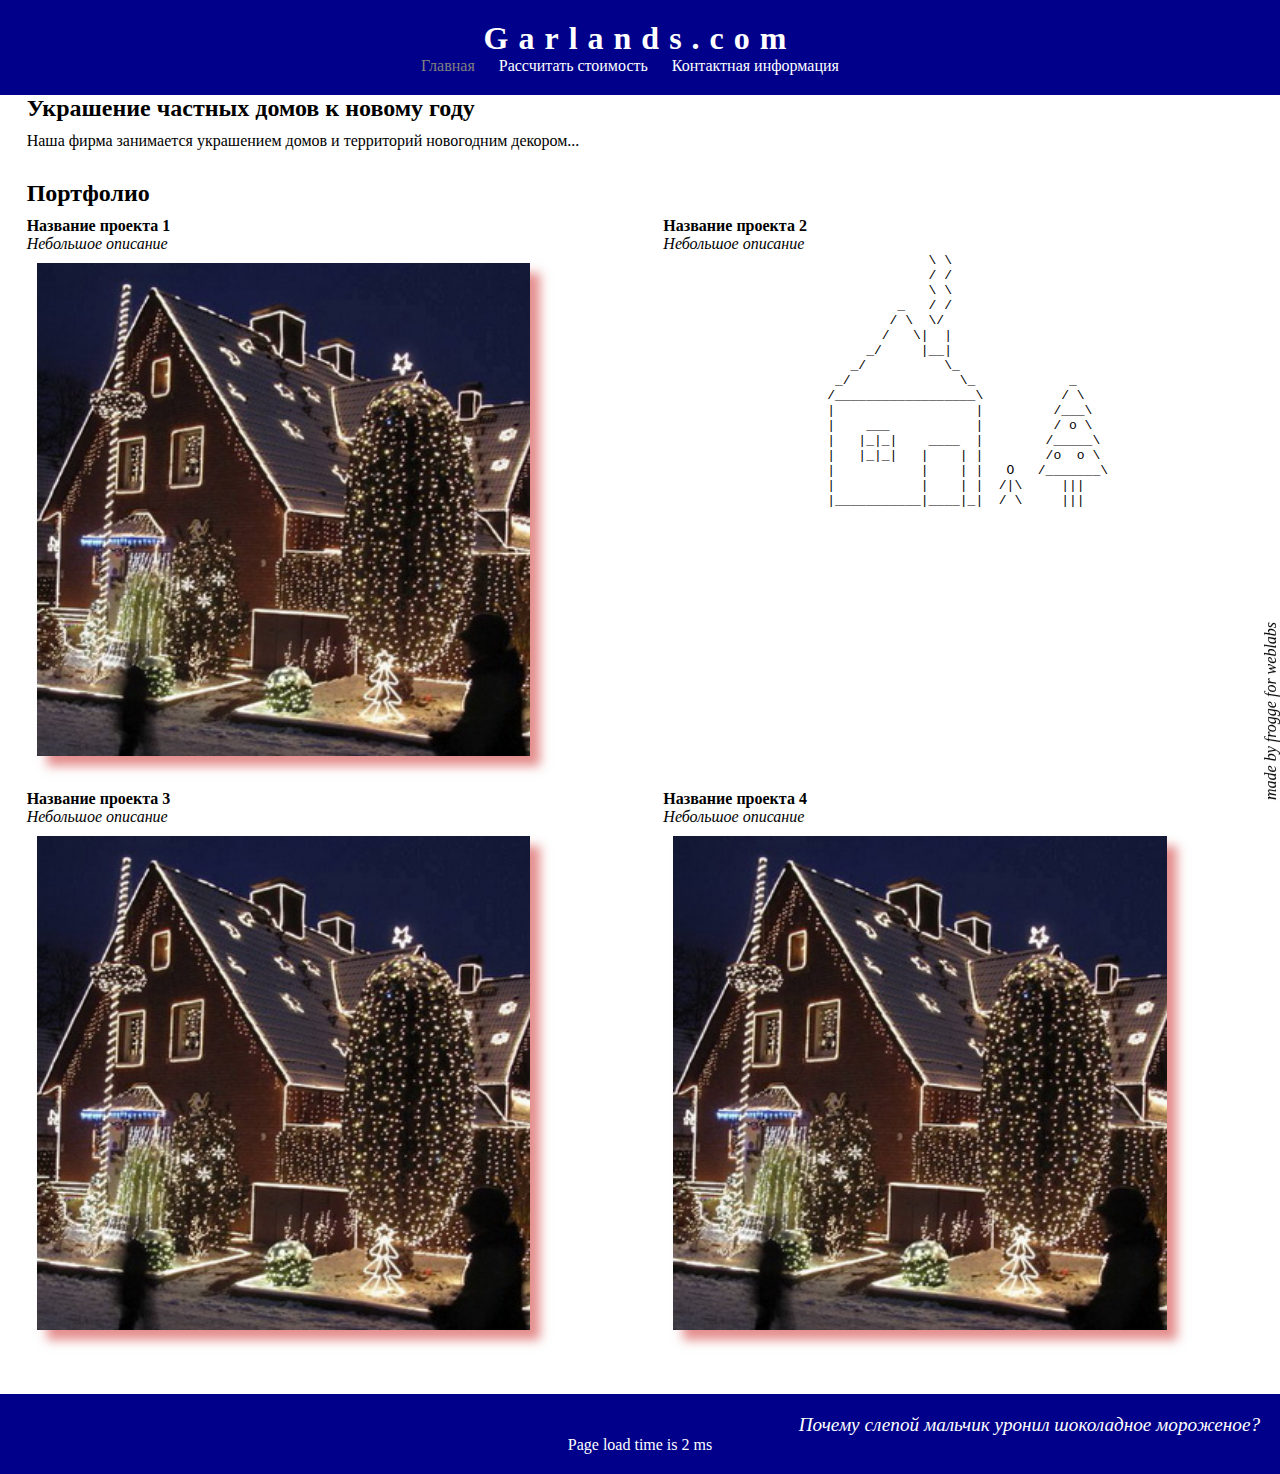
<file: index.html>
<!DOCTYPE html>
<html lang="ru">
    <head>
        <title>Garlands</title>
        <link href="fonts.css" rel="stylesheet">
        <meta charset="utf-8">
        <meta name="keywords" content="украшение домов, новогодние гирлянды, Москва">
        <meta name="description" content="Украшение частных домов, территории, новогодние гирлянды, Москва">
        <!-- <script src="scripts/snow_script.js"></script> -->
        <script src="scripts/loadtime_script.js"></script>
        <script src="scripts/menu_script.js"></script>
    </head>
    <body>
        <header>
            <h1>Garlands.com</h1>
            <nav>
                <ul>
                    <li><a class="menu-item" href="index.html">Главная</a></li>
                    <li><a class="menu-item" href="CalculationPage.html">Рассчитать стоимость</a></li>
                    <li><a class="menu-item" href="ContactsPage.html">Контактная информация</a></li>
                </ul>
            </nav>
        </header>

        <main>
            <section id="main">
                <h3>Украшение частных домов к новому году</h3>
                <p>
                    Наша фирма занимается украшением домов и территорий новогодним декором...
                </p>
            </section>
            
            <section id="projects">
                <article><h3>Портфолио</h3></article>
                <article>
                    <h4>Название проекта 1</h4>
                    <p><i>Небольшое описание</i></p>
                    <img src="images_src/project1_photo.jpg" alt="Project1 photo">
                </article>
                <article>
                    <h4>Название проекта 2</h4>
                    <p><i>Небольшое описание</i></p>
                    <pre>
                                  \ \
                                  / /
                                  \ \  
                              _   / /       
                             / \  \/
                            /   \|  |
                          _/     |__|
                        _/          \_
                      _/              \_            _
                     /__________________\          / \
                     |                  |         /___\ 
                     |    ___           |         / o \
                     |   |_|_|    ____  |        /_____\  
                     |   |_|_|   |    | |        /o  o \
                     |           |    | |   O   /_______\ 
                     |           |    | |  /|\     ||| 
                     |___________|____|_|  / \     |||  
                    </pre>
                </article>
                <article>
                    <h4>Название проекта 3</h4>
                    <p><i>Небольшое описание</i></p>
                    <img src="images_src/project1_photo.jpg" alt="Project1 photo">
                </article>
                <article>
                    <h4>Название проекта 4</h4>
                    <p><i>Небольшое описание</i></p>
                    <img src="images_src/project1_photo.jpg" alt="Project1 photo">
                </article>
            </section>
        </main>             
        <aside><em>made by frogge for weblabs</em></aside>
        <footer>
            <blockquote>Почему слепой мальчик уронил шоколадное мороженое?</blockquote>
            <a>Page load time is <a id="pltRes"></a> ms</a>
        </footer>
    </body>
</html>
</file>
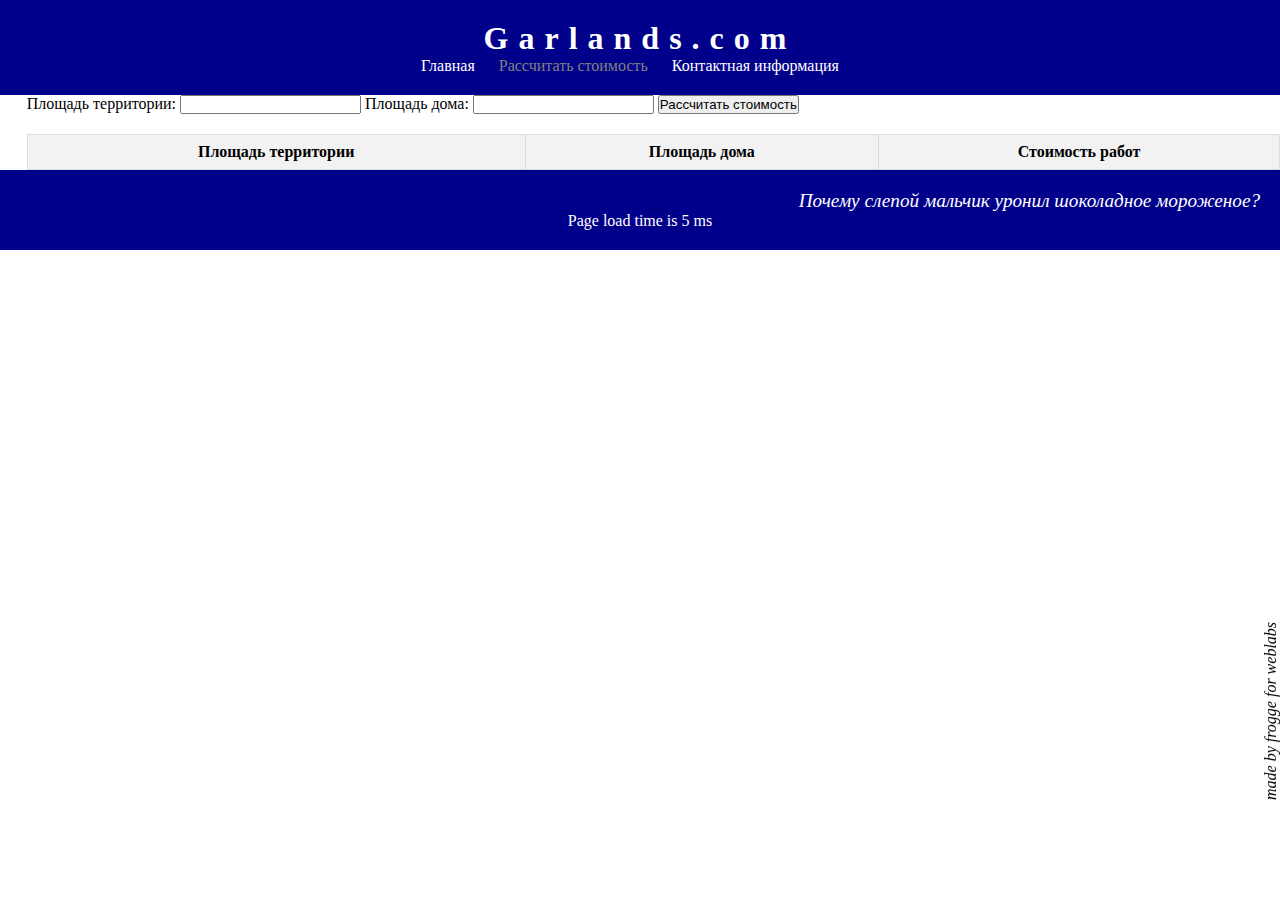
<file: CalculationPage.html>
<!DOCTYPE html>
<html lang="ru">
    <head>
        <title>Garlands</title>
        <link href="fonts.css" rel="stylesheet">
        <meta charset="utf-8">
        <meta name="keywords" content="украшение домов, новогодние гирлянды, Москва">
        <meta name="description" content="Украшение частных домов, территории, новогодние гирлянды, Москва">
        <!-- <script src="scripts/snow_script.js"></script> -->
        <script src="scripts/loadtime_script.js"></script>
        <script src="scripts/menu_script.js"></script>
        <script src="scripts/price_calculation_script.js"></script>
    </head>
    <body>
        <header>
            <h1>Garlands.com</h1>
            <nav>
                <ul>
                    <li><a class="menu-item" href="index.html">Главная</a></li>
                    <li><a class="menu-item" href="CalculationPage.html">Рассчитать стоимость</a></li>
                    <li><a class="menu-item" href="ContactsPage.html">Контактная информация</a></li>
            </nav>
        </header>

        <main>
            <form id="costCalculator">
                <label for="area">Площадь территории:</label>
                <input type="number" id="area" name="area" required>
            
                <label for="houseArea">Площадь дома:</label>
                <input type="number" id="houseArea" name="houseArea" required>
            
                <button type="submit">Рассчитать стоимость</button>
            </form>
            
            <table id="resultTable">
                <thead>
                <tr>
                    <th>Площадь территории</th>
                    <th>Площадь дома</th>
                    <th>Стоимость работ</th>
                </tr>
                </thead>
                <tbody id="tableBody"></tbody>
            </table>
        </main>
        <aside><em>made by frogge for weblabs</em></aside>
        <footer>
            <blockquote>Почему слепой мальчик уронил шоколадное мороженое?</blockquote>
            <a>Page load time is <a id="pltRes"></a> ms</a>
        </footer>
    </body>
</html>
</file>
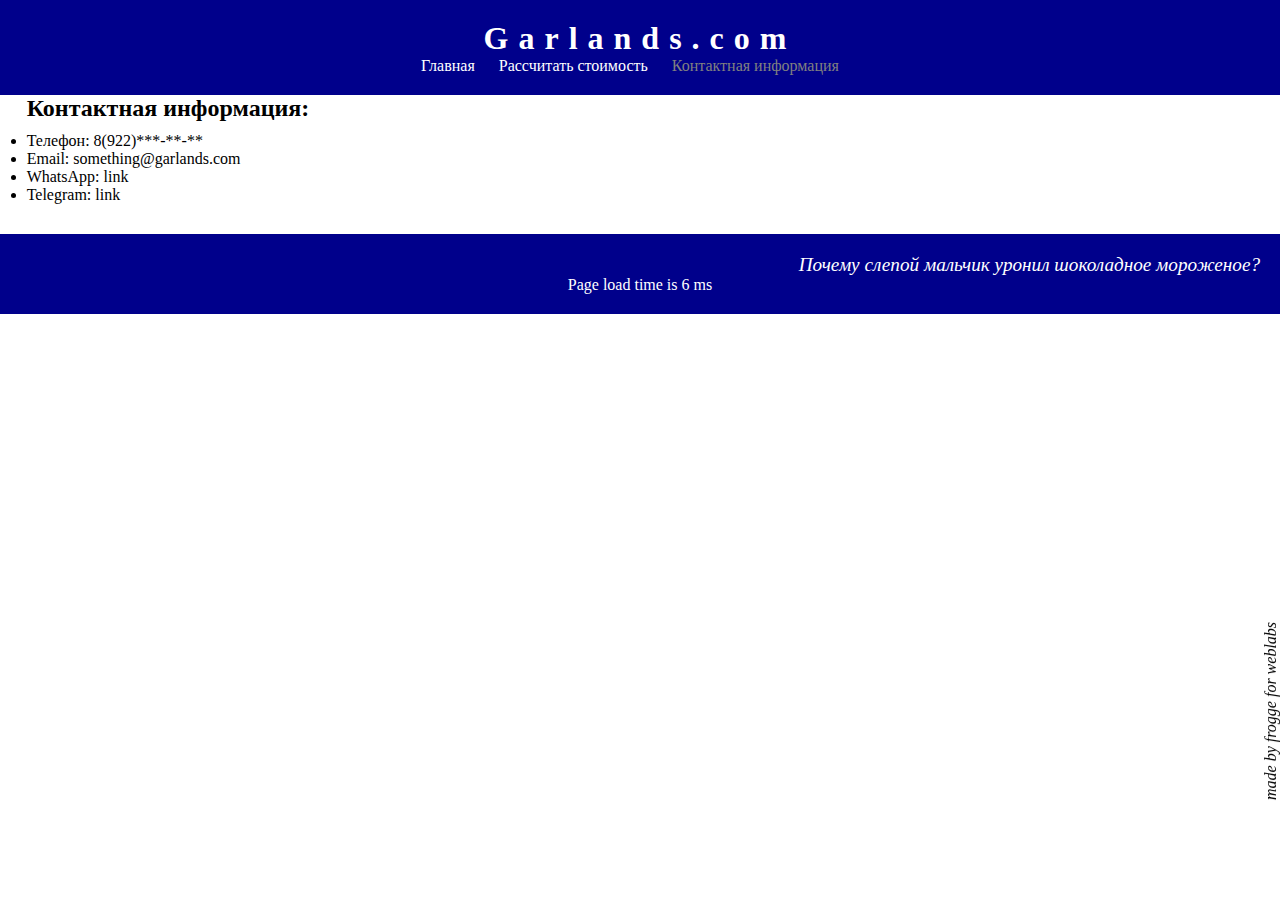
<file: ContactsPage.html>
<!DOCTYPE html>
<html lang="ru">
    <head>
        <title>Garlands</title>
        <link href="fonts.css" rel="stylesheet">
        <meta charset="utf-8">
        <meta name="keywords" content="украшение домов, новогодние гирлянды, Москва">
        <meta name="description" content="Украшение частных домов, территории, новогодние гирлянды, Москва">
        <!-- <script src="scripts/snow_script.js"></script> -->
        <script src="scripts/loadtime_script.js"></script>
        <script src="scripts/menu_script.js"></script>
    </head>
    <body>
        <header>
            <h1>Garlands.com</h1>
            <nav>
                <ul>
                    <li><a class="menu-item" href="index.html">Главная</a></li>
                    <li><a class="menu-item" href="CalculationPage.html">Рассчитать стоимость</a></li>
                    <li><a class="menu-item" href="ContactsPage.html">Контактная информация</a></li>
                </ul>
            </nav>
        </header>

        <main>
            <section id="contacts">
                <h3>Контактная информация:</h3>
                <ul>
                    <li>Телефон: 8(922)***-**-**</li>
                    <li>Email: something@garlands.com</li>
                    <li>WhatsApp: link</li>
                    <li>Telegram: link</li>
                </ul>
            </section> 
        </main>
        <aside><em>made by frogge for weblabs</em></aside>
        <footer>
            <blockquote>Почему слепой мальчик уронил шоколадное мороженое?</blockquote>
            <a>Page load time is <a id="pltRes"></a> ms</a>
        </footer>
    </body>
</html>
</file>
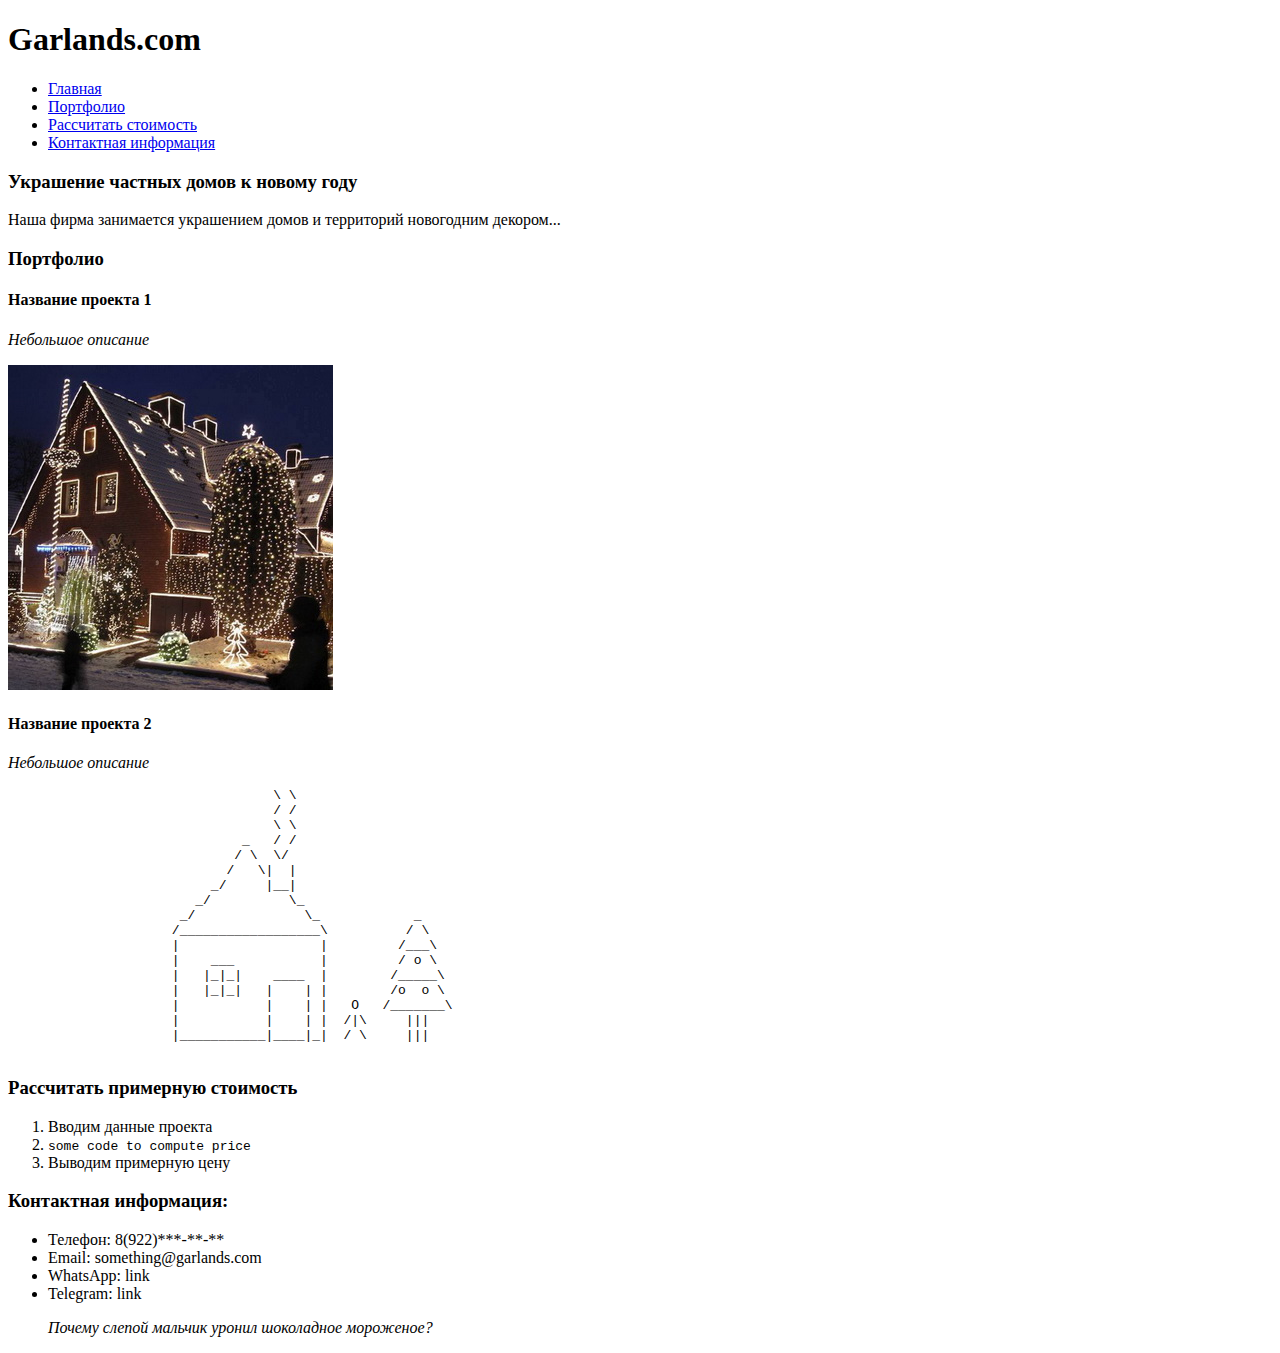
<file: lab.html>
<!DOCTYPE html>
<html lang="ru">
    <head>
        <title>Garlands</title>
        <meta charset="utf-8">
        <meta name="keywords" content="украшение домов, новогодние гирлянды, Москва">
        <meta name="description" content="Украшение частных домов, территории, новогодние гирлянды, Москва">
    </head>
    <body>
        <header>
            <h1>Garlands.com</h1>
            <nav>
                <ul>
                    <li><a href="#main">Главная</a></li>
                    <li><a href="#projects">Портфолио</a></li>
                    <li><a href="#comp_price">Рассчитать стоимость</a></li>
                    <li><a href="#contacts">Контактная информация</a></li>
                </ul>
            </nav>
        </header>

        <main>
            <section id="main">
                <h3>Украшение частных домов к новому году</h3>
                <p>
                    Наша фирма занимается украшением домов и территорий новогодним декором...
                </p>
            </section>
            <section id="projects">
                <h3>Портфолио</h3>
                <article>
                    <h4>Название проекта 1</h4>
                    <p><i>Небольшое описание</i></p>
                    <img src="images_src/project1_photo.jpg" alt="Project1 photo">
                </article>
                <article>
                    <h4>Название проекта 2</h4>
                    <p><i>Небольшое описание</i></p>
                    <pre>
                                  \ \
                                  / /
                                  \ \  
                              _   / /       
                             / \  \/
                            /   \|  |
                          _/     |__|
                        _/          \_
                      _/              \_            _
                     /__________________\          / \
                     |                  |         /___\ 
                     |    ___           |         / o \
                     |   |_|_|    ____  |        /_____\  
                     |   |_|_|   |    | |        /o  o \
                     |           |    | |   O   /_______\ 
                     |           |    | |  /|\     ||| 
                     |___________|____|_|  / \     |||  
                    </pre>
                </article>
            </section>
            <section id="comp_price">
                <h3>Рассчитать примерную стоимость</h3>
                <p>
                    <ol>
                        <li>Вводим данные проекта</li>
                        <li><code>some code to compute price</code></li>
                        <li>Выводим примерную цену</li>
                    </ol>
                </p>
            </section>   
            <section id="contacts">
                <h3>Контактная информация:</h3>
                <ul>
                    <li>Телефон: 8(922)***-**-**</li>
                    <li>Email: something@garlands.com</li>
                    <li>WhatsApp: link</li>
                    <li>Telegram: link</li>
                </ul>
            </section> 
        </main>
        <footer>
            <blockquote><em>Почему слепой мальчик уронил шоколадное мороженое?</em></blockquote>
        </footer>
    </body>
</html>
</file>
<file: fonts.css>
* {
    margin: 0;
    padding: 0;
    box-sizing: border-box;
}
.container {
    display: grid;
    grid-template-columns: repeat(12, 1fr);
    grid-gap: 20px;
    padding: 20px;
}

.snow-animation-container{
    position: absolute;
    top: 0;
    left: 0;
    bottom: 0;
    right: 0;
    z-index: -1;
    overflow: hidden;
}


header {
    background-color: darkblue;
    color: white;
    text-align: center;
    grid-column: 1 / -1; /* Span all columns */
    padding: 20px;
}

header h1 {
    font-size: 2em;
    letter-spacing: 10px;
}

nav ul {
    list-style: none;
}

nav ul li {
    display: inline;
    margin-right: 20px;
}

nav ul li a {
    text-decoration: none;
    color: white;
}

.menu-item.active {
    color: gray;
}

.menu-item:hover {
    background-color: #ddd; /* Цвет фона для пункта при наведении */
}


main {
    flex: 1 1 auto;
    margin-left: 20pt;
    grid-column: 1 / -1;

}

section {
    margin-bottom: 30px;
}

section h3 {
    font-size: 1.5em;
    margin-bottom: 10px;
}

section#projects {
    display: flex;
    flex-wrap: wrap;
    justify-content: space-between;
}

section#projects article:first-child {
    width: 100%;
    margin-bottom: 0px;
}

main img {
    width: 80%;
    margin: 10px;
    display: inline-block;
    box-shadow: 10px 10px 10px rgba(204, 29, 29, 0.5);
}

section#projects article:not(:first-child){
    width: calc(50% - 10px);
    margin-bottom: 20px;
    box-sizing: border-box;
}

section#projects article {
    width: calc(50% - 10px);
    margin-bottom: 20px;
}
table {
    border-collapse: collapse;
    width: 100%;
    margin-top: 20px;
}
  
th, td {
border: 1px solid #ddd;
padding: 8px;
text-align: center;
}

th {
background-color: #f2f2f2;
}
  
  

footer {
    background-color: darkblue;
    color: white;
    padding: 20px;
    text-align: center;
    grid-column: 1 / -1; /* Span all columns */
    width: 100%;
    height: auto;
    position: absolute;
    flex: 0 0 auto;

}

aside {
    position: fixed;
    bottom: 100px;
    right: 0px;
    color: black;
    writing-mode: vertical-rl;
    text-orientation: mixed;
    transform: rotate(180deg); /* Поворот текста на 90 градусов */
    transform-origin: center;
    white-space: nowrap;
}
footer blockquote {
    font-style: italic;
    margin: 0;
    font-size: 1.2em;
    text-align: right;
}

@media screen and (max-width: 800px) {
    section#projects article {
        width: 100%;
    }

    footer{
        display: none;
    }

    header {
        padding: 10px;
    }
}
</file>
